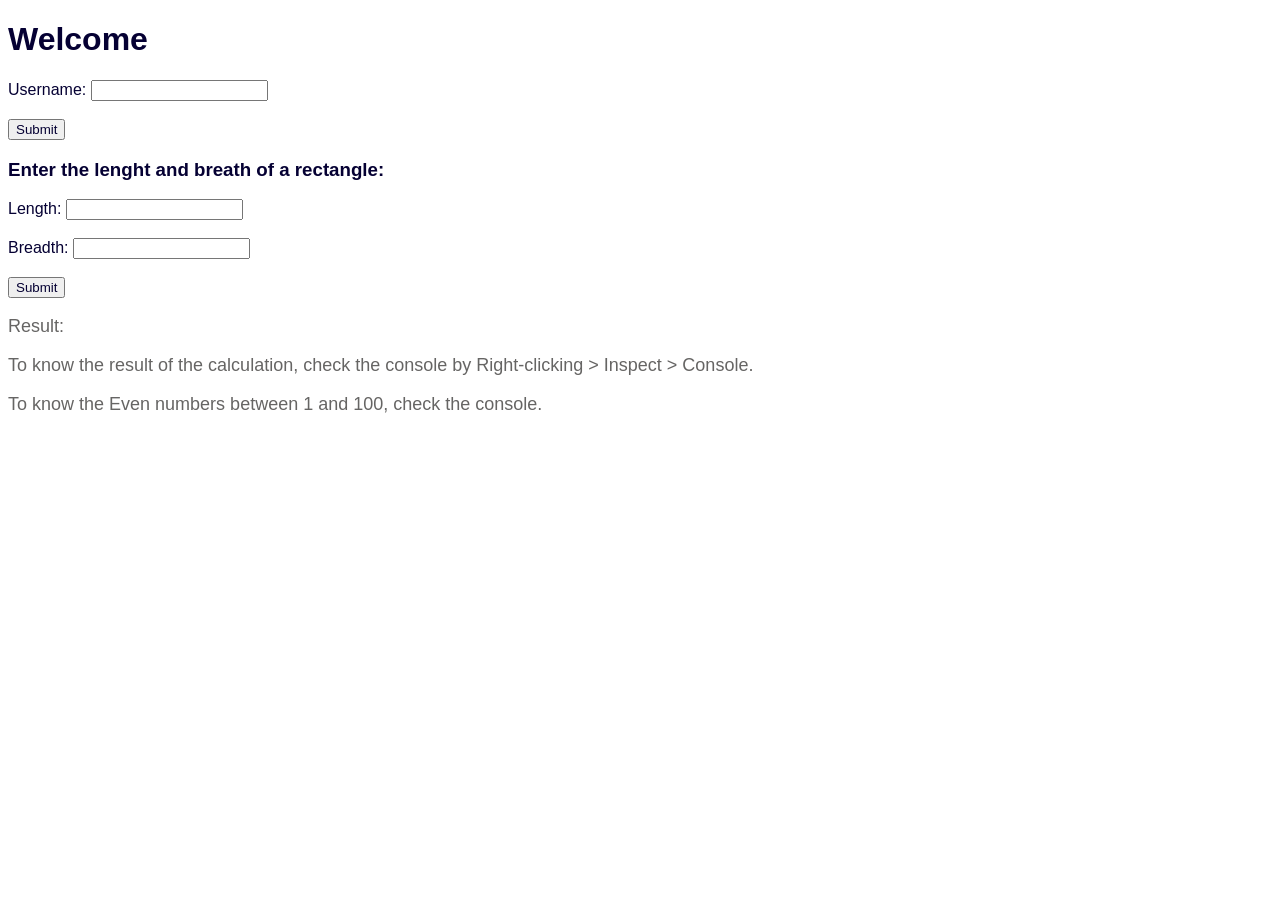
<file: index.html>
<!DOCTYPE html>
<html lang="en">
<head>
  <meta charset="UTF-8">
  <meta name="viewport" content="width=device-width, initial-scale=1.0">
  <title>JavaScript Basics</title>
  <link rel="stylesheet" href="style.css">
</head>

<body>
  <h1 id="h1Tag">Welcome</h1>
  <label>Username:</label>
  <input type="text" name="" id="inputName"> <br> <br>
  <button id="submitBtn">Submit</button>
  
  <h3>Enter the lenght and breath of a rectangle:</h3>
  <label>Length:</label>
  <input type="number" name="" id="inputLength"> <br> <br>
  <label>Breadth:</label>
  <input type="number" name="" id="inputBreadth"> <br> <br>
  <button id="submitButton">Submit</button>

  <p id="resultParagraph">Result:</p>
  <p>To know the result of the calculation, check the console by Right-clicking > Inspect > Console.</p>
  <p>To know the Even numbers between 1 and 100, check the console.</p>

  <script src="Jscript.js"></script>
</body>
</html>
</file>
<file: style.css>
* {
  font-family: Arial, Helvetica, sans-serif;
  color: rgb(5, 0, 51);
  /* font-size: 16px; */
}
p {
  font-size: 18px;
  color: rgb(102, 101, 100);
}
</file>
